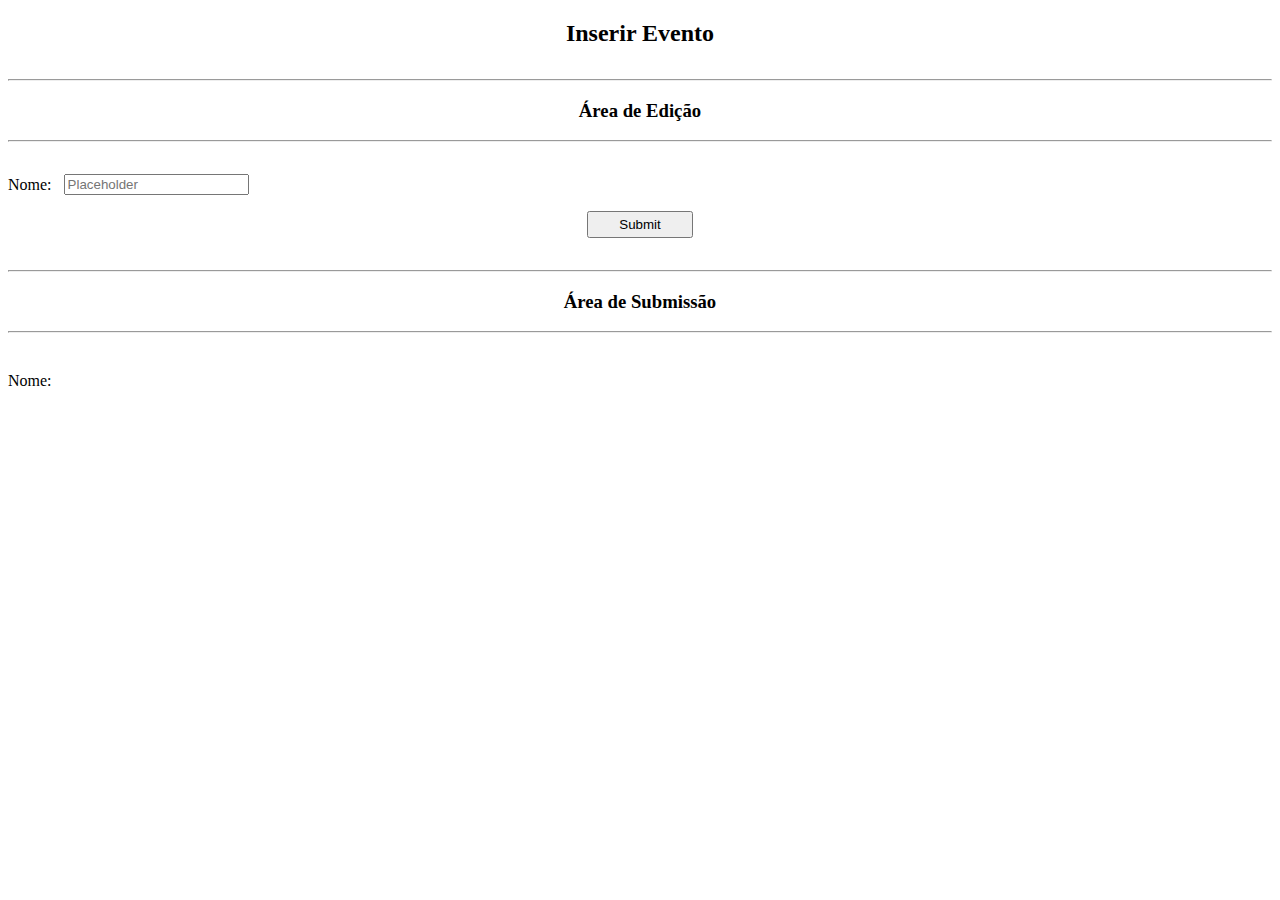
<file: index.html>
<!DOCTYPE html>
<html>
  <head>
    <meta charset="utf-8">
    <meta name="viewport" content="width=device-width">
    <title>Semana 2</title>
    <link href="style.css" rel="stylesheet" type="text/css" />
    <script type="text/javascript" src="script.js"></script>
  </head>
  <body>
    <center>
        <h2>Inserir Evento</h2>
        <p class="lineskip-two"></p>
        <hr>
        <h3>Área de Edição</h3>
        <hr>
        <p class="lineskip-two"></p>
        <div class="settings">
          <label>Nome</label>
          <input type="text" id="Nome" placeholder="Placeholder">
        </div>
        <p class="lineskip-one"></p>
          <button class="button-style" onclick="Fill_last_section()"
          ">Submit</button>
        <p class="lineskip-two"></p>
        <hr>
        <h3>Área de Submissão</h3>
        <hr>
        <p class="lineskip-two"></p>
        <div class="settings">
          <label>Nome</label>
          <p id="Nome_sub"></p>
        </div>
    </center>
    <p class="lineskip-three"></p>
  </body>
</html>

<!--
  1 - () Função para ler os valores abaixo e armazená-los;
  2 - () Função para ler os dados armazenados e imprimi-los em uma tabela no final da página;
  3 - () Função para salvar os dados da tabela em um arquivo CSV após pertar em "Salvar".

- Nome (do Evento)
- Público-Alvo
- Descrição (breve acerca do que o evento se trata)
- Local
- Data de Realização
- Período de Inscrição
- Taxas (de inscrição e minicursos)
- Link para a Inscrição
- Fonte (somente equipe)

http://dotnetwithsqlserver.blogspot.com/2016/11/how-to-manipulate-and-fill-html-table.html

- **Tipo de Evento**
Colóquio; Conferência; Congresso; Encontro; Seminário, Simpósio e Workshop.
- **Especificidades**
Evento Científico aberto para submissão/com submissão encerrada.
Eventos Culturais. 
Eventos para o Trade Turístico.

-->
</file>
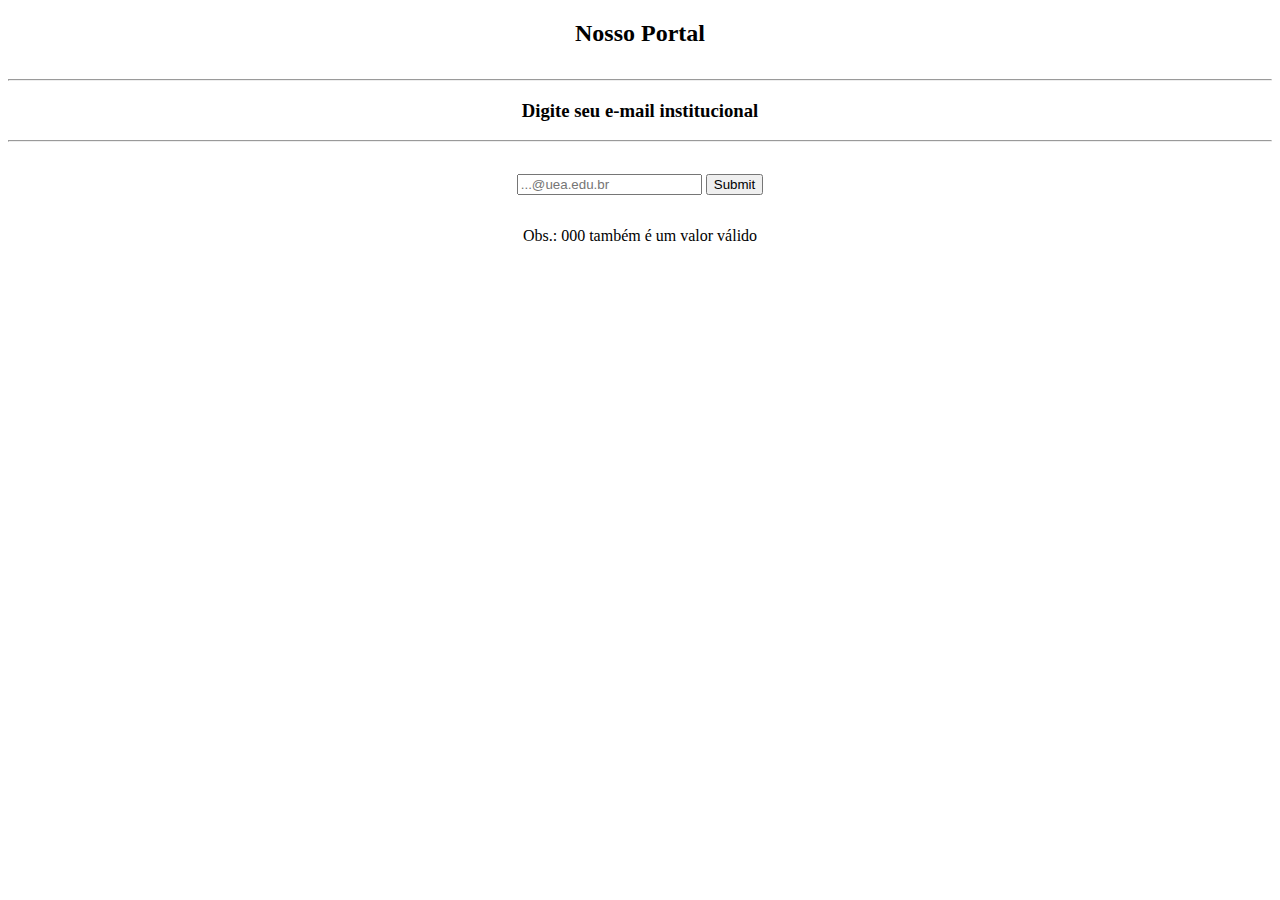
<file: index-0.html>
<!DOCTYPE html>
<html>
  <head>
    <meta charset="utf-8">
    <meta name="viewport" content="width=device-width">
    <title>Semana 2</title>
    <link href="style.css" rel="stylesheet" type="text/css" />
    <script type="text/javascript" src="script.js"></script>
  </head>
  <body>
    <center>
        <h2>Nosso Portal</h2>
        <p class="lineskip-two"></p>
        <hr>
        <h3>Digite seu e-mail institucional</h3>
        <hr>
        <p class="lineskip-two"></p>
        <input type="text" id="myText" placeholder="...@uea.edu.br">
        <button onclick="Email_validation()">Submit</button>
        <p id="result"></p>
        <p class="lineskip-two"></p>
        <p>Obs.: 000 também é um valor válido</p>
    </center>
  </body>
</html>

<!--
  Criação de uma opção em que permita usuários externos sinalizar erros e sugerir correções nos dados dos eventos, além de usuários específicos moderá-los.
-->
</file>
<file: style.css>
.myDiv {
  border: 1px outset black;
  background-color: white;    
  text-align: center;
  width: 13em;
}

.myDiv2 {
  border: 0px;
  background-color: white;    
  text-align: center;
  width: 18em;
}

.lineskip-two {
  margin-bottom: 2em;
}

.lineskip-three {
  margin-bottom: 3em;
}

div.settings {
  display: flex;
  flex-direction: row;
  justify-content: left;
  align-items: center;
  grid-template-columns: max-content max-content;
  grid-gap: 0.75em;
}

div.button {
  align-content: center;
}

.button-style {
  height: 2em;
  width: 8em;
  align-content: center;
}

div.settings label {
  text-align:right;
}

div.settings label:after {
  content: ":";
}
</file>
